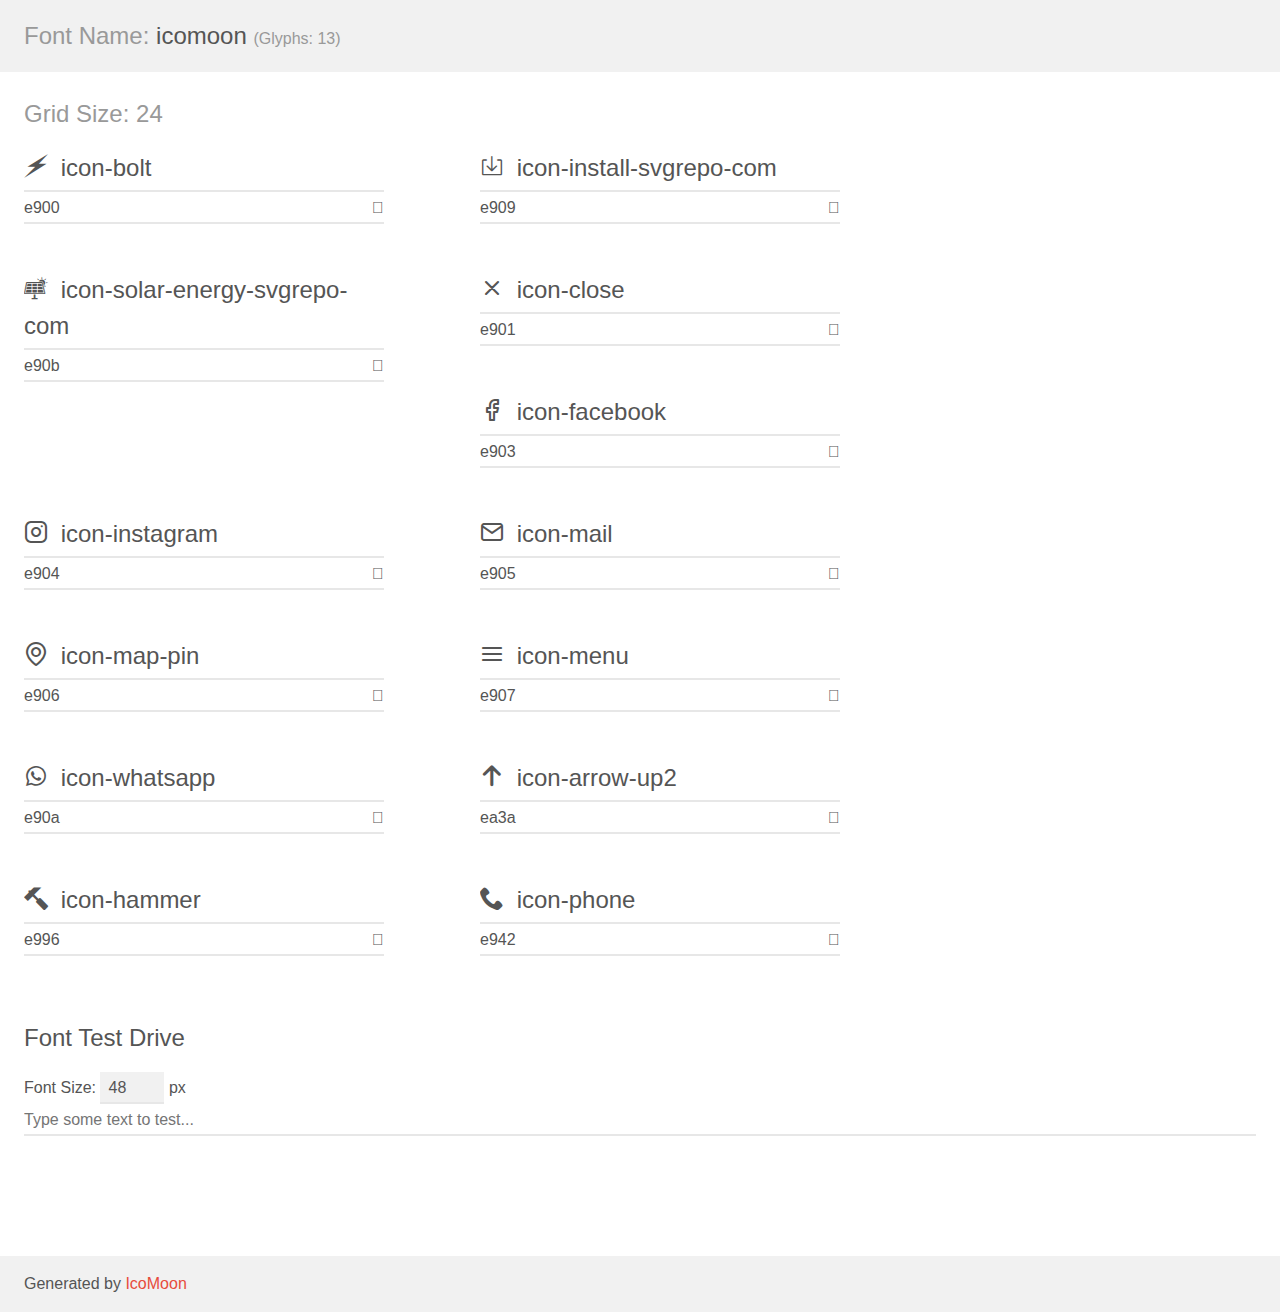
<file: assets/Fonts/demo.html>
<!doctype html>
<html>
<head>
    <meta charset="utf-8">
    <title>IcoMoon Demo</title>
    <meta name="description" content="An Icon Font Generated By IcoMoon.io">
    <meta name="viewport" content="width=device-width, initial-scale=1">
    <link rel="stylesheet" href="demo-files/demo.css">
    <link rel="stylesheet" href="style.css"></head>
<body>
    <div class="bgc1 clearfix">
        <h1 class="mhmm mvm"><span class="fgc1">Font Name:</span> icomoon <small class="fgc1">(Glyphs:&nbsp;13)</small></h1>
    </div>
    <div class="clearfix mhl ptl">
        <h1 class="mvm mtn fgc1">Grid Size: 24</h1>
        <div class="glyph fs1">
            <div class="clearfix bshadow0 pbs">
                <span class="icon-bolt"></span>
                <span class="mls"> icon-bolt</span>
            </div>
            <fieldset class="fs0 size1of1 clearfix hidden-false">
                <input type="text" readonly value="e900" class="unit size1of2" />
                <input type="text" maxlength="1" readonly value="&#xe900;" class="unitRight size1of2 talign-right" />
            </fieldset>
            <div class="fs0 bshadow0 clearfix hidden-true">
                <span class="unit pvs fgc1">liga: </span>
                <input type="text" readonly value="" class="liga unitRight" />
            </div>
        </div>
        <div class="glyph fs1">
            <div class="clearfix bshadow0 pbs">
                <span class="icon-install-svgrepo-com"></span>
                <span class="mls"> icon-install-svgrepo-com</span>
            </div>
            <fieldset class="fs0 size1of1 clearfix hidden-false">
                <input type="text" readonly value="e909" class="unit size1of2" />
                <input type="text" maxlength="1" readonly value="&#xe909;" class="unitRight size1of2 talign-right" />
            </fieldset>
            <div class="fs0 bshadow0 clearfix hidden-true">
                <span class="unit pvs fgc1">liga: </span>
                <input type="text" readonly value="" class="liga unitRight" />
            </div>
        </div>
        <div class="glyph fs1">
            <div class="clearfix bshadow0 pbs">
                <span class="icon-solar-energy-svgrepo-com"></span>
                <span class="mls"> icon-solar-energy-svgrepo-com</span>
            </div>
            <fieldset class="fs0 size1of1 clearfix hidden-false">
                <input type="text" readonly value="e90b" class="unit size1of2" />
                <input type="text" maxlength="1" readonly value="&#xe90b;" class="unitRight size1of2 talign-right" />
            </fieldset>
            <div class="fs0 bshadow0 clearfix hidden-true">
                <span class="unit pvs fgc1">liga: </span>
                <input type="text" readonly value="" class="liga unitRight" />
            </div>
        </div>
        <div class="glyph fs1">
            <div class="clearfix bshadow0 pbs">
                <span class="icon-close"></span>
                <span class="mls"> icon-close</span>
            </div>
            <fieldset class="fs0 size1of1 clearfix hidden-false">
                <input type="text" readonly value="e901" class="unit size1of2" />
                <input type="text" maxlength="1" readonly value="&#xe901;" class="unitRight size1of2 talign-right" />
            </fieldset>
            <div class="fs0 bshadow0 clearfix hidden-true">
                <span class="unit pvs fgc1">liga: </span>
                <input type="text" readonly value="" class="liga unitRight" />
            </div>
        </div>
        <div class="glyph fs1">
            <div class="clearfix bshadow0 pbs">
                <span class="icon-facebook"></span>
                <span class="mls"> icon-facebook</span>
            </div>
            <fieldset class="fs0 size1of1 clearfix hidden-false">
                <input type="text" readonly value="e903" class="unit size1of2" />
                <input type="text" maxlength="1" readonly value="&#xe903;" class="unitRight size1of2 talign-right" />
            </fieldset>
            <div class="fs0 bshadow0 clearfix hidden-true">
                <span class="unit pvs fgc1">liga: </span>
                <input type="text" readonly value="" class="liga unitRight" />
            </div>
        </div>
        <div class="glyph fs1">
            <div class="clearfix bshadow0 pbs">
                <span class="icon-instagram"></span>
                <span class="mls"> icon-instagram</span>
            </div>
            <fieldset class="fs0 size1of1 clearfix hidden-false">
                <input type="text" readonly value="e904" class="unit size1of2" />
                <input type="text" maxlength="1" readonly value="&#xe904;" class="unitRight size1of2 talign-right" />
            </fieldset>
            <div class="fs0 bshadow0 clearfix hidden-true">
                <span class="unit pvs fgc1">liga: </span>
                <input type="text" readonly value="" class="liga unitRight" />
            </div>
        </div>
        <div class="glyph fs1">
            <div class="clearfix bshadow0 pbs">
                <span class="icon-mail"></span>
                <span class="mls"> icon-mail</span>
            </div>
            <fieldset class="fs0 size1of1 clearfix hidden-false">
                <input type="text" readonly value="e905" class="unit size1of2" />
                <input type="text" maxlength="1" readonly value="&#xe905;" class="unitRight size1of2 talign-right" />
            </fieldset>
            <div class="fs0 bshadow0 clearfix hidden-true">
                <span class="unit pvs fgc1">liga: </span>
                <input type="text" readonly value="" class="liga unitRight" />
            </div>
        </div>
        <div class="glyph fs1">
            <div class="clearfix bshadow0 pbs">
                <span class="icon-map-pin"></span>
                <span class="mls"> icon-map-pin</span>
            </div>
            <fieldset class="fs0 size1of1 clearfix hidden-false">
                <input type="text" readonly value="e906" class="unit size1of2" />
                <input type="text" maxlength="1" readonly value="&#xe906;" class="unitRight size1of2 talign-right" />
            </fieldset>
            <div class="fs0 bshadow0 clearfix hidden-true">
                <span class="unit pvs fgc1">liga: </span>
                <input type="text" readonly value="" class="liga unitRight" />
            </div>
        </div>
        <div class="glyph fs1">
            <div class="clearfix bshadow0 pbs">
                <span class="icon-menu"></span>
                <span class="mls"> icon-menu</span>
            </div>
            <fieldset class="fs0 size1of1 clearfix hidden-false">
                <input type="text" readonly value="e907" class="unit size1of2" />
                <input type="text" maxlength="1" readonly value="&#xe907;" class="unitRight size1of2 talign-right" />
            </fieldset>
            <div class="fs0 bshadow0 clearfix hidden-true">
                <span class="unit pvs fgc1">liga: </span>
                <input type="text" readonly value="" class="liga unitRight" />
            </div>
        </div>
        <div class="glyph fs1">
            <div class="clearfix bshadow0 pbs">
                <span class="icon-whatsapp"></span>
                <span class="mls"> icon-whatsapp</span>
            </div>
            <fieldset class="fs0 size1of1 clearfix hidden-false">
                <input type="text" readonly value="e90a" class="unit size1of2" />
                <input type="text" maxlength="1" readonly value="&#xe90a;" class="unitRight size1of2 talign-right" />
            </fieldset>
            <div class="fs0 bshadow0 clearfix hidden-true">
                <span class="unit pvs fgc1">liga: </span>
                <input type="text" readonly value="" class="liga unitRight" />
            </div>
        </div>
        <div class="glyph fs1">
            <div class="clearfix bshadow0 pbs">
                <span class="icon-arrow-up2"></span>
                <span class="mls"> icon-arrow-up2</span>
            </div>
            <fieldset class="fs0 size1of1 clearfix hidden-false">
                <input type="text" readonly value="ea3a" class="unit size1of2" />
                <input type="text" maxlength="1" readonly value="&#xea3a;" class="unitRight size1of2 talign-right" />
            </fieldset>
            <div class="fs0 bshadow0 clearfix hidden-true">
                <span class="unit pvs fgc1">liga: </span>
                <input type="text" readonly value="arrow-up2, up2" class="liga unitRight" />
            </div>
        </div>
        <div class="glyph fs1">
            <div class="clearfix bshadow0 pbs">
                <span class="icon-hammer"></span>
                <span class="mls"> icon-hammer</span>
            </div>
            <fieldset class="fs0 size1of1 clearfix hidden-false">
                <input type="text" readonly value="e996" class="unit size1of2" />
                <input type="text" maxlength="1" readonly value="&#xe996;" class="unitRight size1of2 talign-right" />
            </fieldset>
            <div class="fs0 bshadow0 clearfix hidden-true">
                <span class="unit pvs fgc1">liga: </span>
                <input type="text" readonly value="hammer, tool2" class="liga unitRight" />
            </div>
        </div>
        <div class="glyph fs1">
            <div class="clearfix bshadow0 pbs">
                <span class="icon-phone"></span>
                <span class="mls"> icon-phone</span>
            </div>
            <fieldset class="fs0 size1of1 clearfix hidden-false">
                <input type="text" readonly value="e942" class="unit size1of2" />
                <input type="text" maxlength="1" readonly value="&#xe942;" class="unitRight size1of2 talign-right" />
            </fieldset>
            <div class="fs0 bshadow0 clearfix hidden-true">
                <span class="unit pvs fgc1">liga: </span>
                <input type="text" readonly value="phone, telephone" class="liga unitRight" />
            </div>
        </div>
    </div>

    <!--[if gt IE 8]><!-->
    <div class="mhl clearfix mbl">
        <h1>Font Test Drive</h1>
        <label>
            Font Size: <input id="fontSize" type="number" class="textbox0 mbm"
            min="8" value="48" />
            px
        </label>
        <input id="testText" type="text" class="phl size1of1 mvl"
        placeholder="Type some text to test..." value=""/>
        <div id="testDrive" class="icon-" style="font-family: icomoon">&nbsp;
        </div>
    </div>
    <!--<![endif]-->
    <div class="bgc1 clearfix">
        <p class="mhl">Generated by <a href="https://icomoon.io/app">IcoMoon</a></p>
    </div>

    <script src="demo-files/demo.js"></script>
</body>
</html>
</file>
<file: assets/Fonts/demo-files/demo.css>
body {
  padding: 0;
  margin: 0;
  font-family: sans-serif;
  font-size: 1em;
  line-height: 1.5;
  color: #555;
  background: #fff;
}
h1 {
  font-size: 1.5em;
  font-weight: normal;
}
small {
  font-size: .66666667em;
}
a {
  color: #e74c3c;
  text-decoration: none;
}
a:hover, a:focus {
  box-shadow: 0 1px #e74c3c;
}
.bshadow0, input {
  box-shadow: inset 0 -2px #e7e7e7;
}
input:hover {
  box-shadow: inset 0 -2px #ccc;
}
input, fieldset {
  font-family: sans-serif;
  font-size: 1em;
  margin: 0;
  padding: 0;
  border: 0;
}
input {
  color: inherit;
  line-height: 1.5;
  height: 1.5em;
  padding: .25em 0;
}
input:focus {
  outline: none;
  box-shadow: inset 0 -2px #449fdb;
}
.glyph {
  font-size: 16px;
  width: 15em;
  padding-bottom: 1em;
  margin-right: 4em;
  margin-bottom: 1em;
  float: left;
  overflow: hidden;
}
.liga {
  width: 80%;
  width: calc(100% - 2.5em);
}
.talign-right {
  text-align: right;
}
.talign-center {
  text-align: center;
}
.bgc1 {
  background: #f1f1f1;
}
.fgc1 {
  color: #999;
}
.fgc0 {
  color: #000;
}
p {
  margin-top: 1em;
  margin-bottom: 1em;
}
.mvm {
  margin-top: .75em;
  margin-bottom: .75em;
}
.mtn {
  margin-top: 0;
}
.mtl, .mal {
  margin-top: 1.5em;
}
.mbl, .mal {
  margin-bottom: 1.5em;
}
.mal, .mhl {
  margin-left: 1.5em;
  margin-right: 1.5em;
}
.mhmm {
  margin-left: 1em;
  margin-right: 1em;
}
.mls {
  margin-left: .25em;
}
.ptl {
  padding-top: 1.5em;
}
.pbs, .pvs {
  padding-bottom: .25em;
}
.pvs, .pts {
  padding-top: .25em;
}
.unit {
  float: left;
}
.unitRight {
  float: right;
}
.size1of2 {
  width: 50%;
}
.size1of1 {
  width: 100%;
}
.clearfix:before, .clearfix:after {
  content: " ";
  display: table;
}
.clearfix:after {
  clear: both;
}
.hidden-true {
  display: none;
}
.textbox0 {
  width: 3em;
  background: #f1f1f1;
  padding: .25em .5em;
  line-height: 1.5;
  height: 1.5em;
}
#testDrive {
  display: block;
  padding-top: 24px;
  line-height: 1.5;
}
.fs0 {
  font-size: 16px;
}
.fs1 {
  font-size: 24px;
}
</file>
<file: assets/Fonts/style.css>
@font-face {
  font-family: 'icomoon';
  src:  url('fonts/icomoon.eot?68pr15');
  src:  url('fonts/icomoon.eot?68pr15#iefix') format('embedded-opentype'),
    url('fonts/icomoon.ttf?68pr15') format('truetype'),
    url('fonts/icomoon.woff?68pr15') format('woff'),
    url('fonts/icomoon.svg?68pr15#icomoon') format('svg');
  font-weight: normal;
  font-style: normal;
  font-display: block;
}

[class^="icon-"], [class*=" icon-"] {
  /* use !important to prevent issues with browser extensions that change fonts */
  font-family: 'icomoon' !important;
  speak: never;
  font-style: normal;
  font-weight: normal;
  font-variant: normal;
  text-transform: none;
  line-height: 1;

  /* Better Font Rendering =========== */
  -webkit-font-smoothing: antialiased;
  -moz-osx-font-smoothing: grayscale;
}

.icon-bolt:before {
  content: "\e900";
}
.icon-install-svgrepo-com:before {
  content: "\e909";
}
.icon-solar-energy-svgrepo-com:before {
  content: "\e90b";
}
.icon-close:before {
  content: "\e901";
}
.icon-facebook:before {
  content: "\e903";
}
.icon-instagram:before {
  content: "\e904";
}
.icon-mail:before {
  content: "\e905";
}
.icon-map-pin:before {
  content: "\e906";
}
.icon-menu:before {
  content: "\e907";
}
.icon-whatsapp:before {
  content: "\e90a";
}
.icon-arrow-up2:before {
  content: "\ea3a";
}
.icon-hammer:before {
  content: "\e996";
}
.icon-phone:before {
  content: "\e942";
}
</file>
